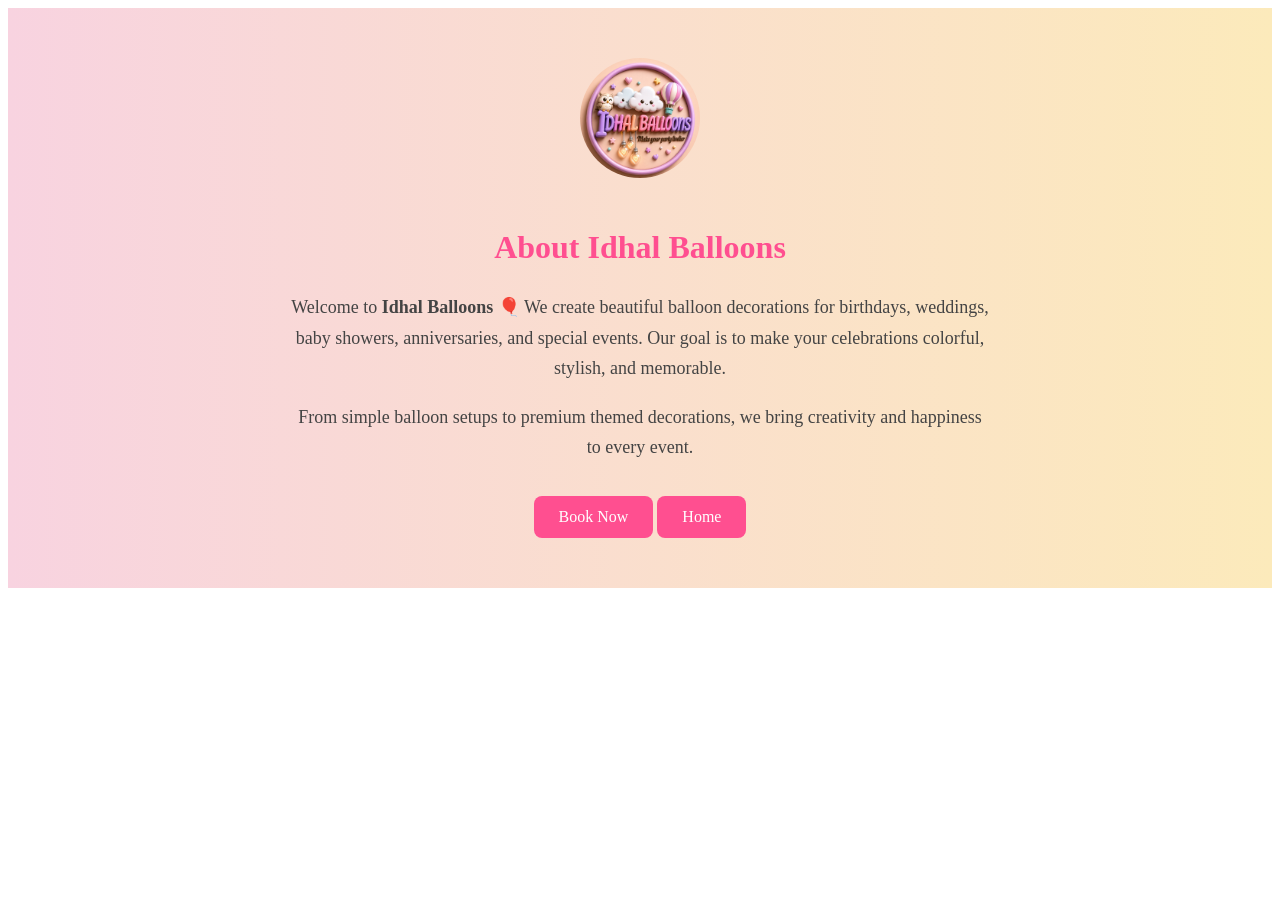
<file: about.html>
<!DOCTYPE html>
<html>
<head>
  <title>Idhal Bolloons</title>
  <link rel="stylesheet" href="about.css">
</head>
<section class="about">
    <div class="about-box">
        <img src="logo.png" alt="Idhal Balloons">
        <h2>About Idhal Balloons</h2>
        <p>
            Welcome to <b>Idhal Balloons</b> 🎈  
            We create beautiful balloon decorations for birthdays, weddings,
            baby showers, anniversaries, and special events.  
            Our goal is to make your celebrations colorful, stylish, and memorable.
        </p>

        <p>
            From simple balloon setups to premium themed decorations,
            we bring creativity and happiness to every event.
        </p>

          <a href="booking.html" class="btn">Book Now</a>
      <a href="index.html" class="btn">Home</a>
    </div>
</section>
</html>
</file>
<file: about.css>
.about {
    padding: 50px 20px;
    background:linear-gradient(to right, #f8d3e0, #fceabb);
    text-align: center;
}

.about-box {
    max-width: 700px;
    margin: auto;
}

.about-box img {
    width: 120px;
    border-radius: 50%;
    margin-bottom: 20px;
}

.about-box h2 {
    font-size: 32px;
    color: #ff4f90;
}

.about-box p {
    font-size: 18px;
    color: #444;
    line-height: 1.7;
}

.about-box button {
    padding: 12px 30px;
    background: #ff6fa5;
    color: white;
    border: none;
    border-radius: 8px;
    cursor: pointer;
}

.btn {
    display: inline-block;
    background: #ff4f90;
    color: white;
    padding: 12px 25px;
    border-radius: 8px;
    text-decoration: none;
    margin-top: 15px;
}
</file>
